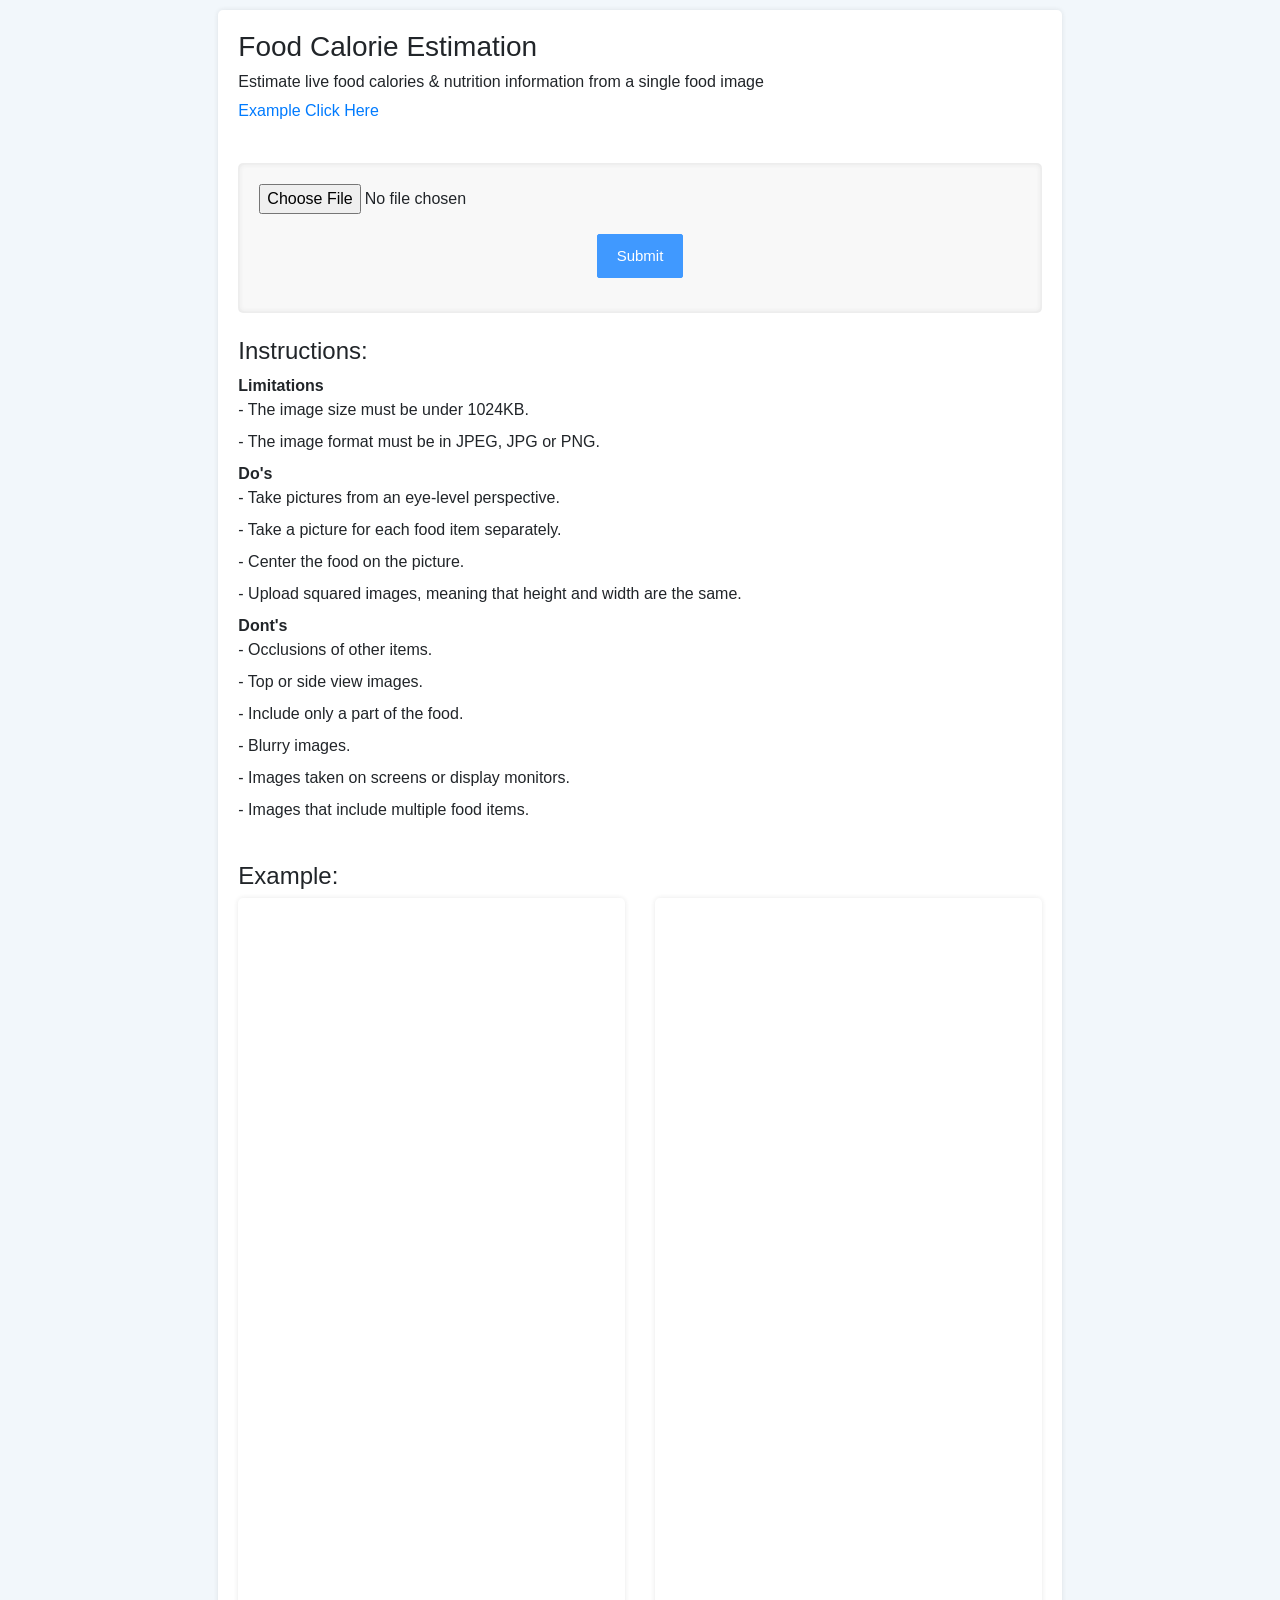
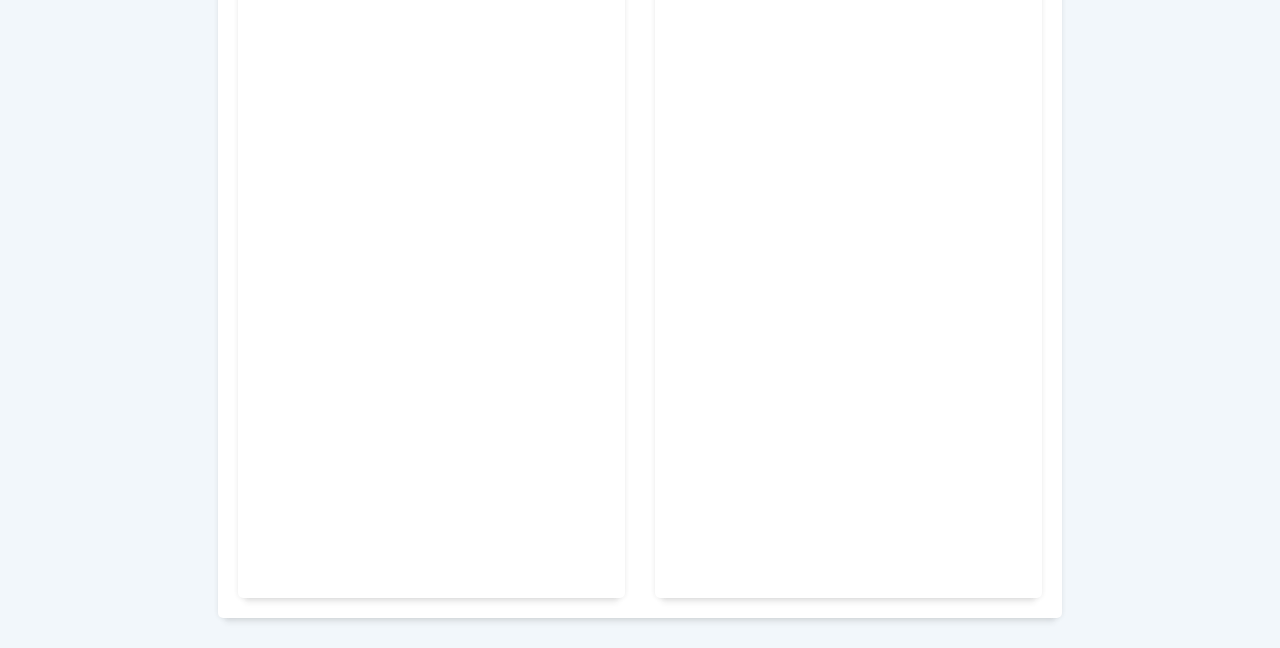
<file: templates/index.html>
<!DOCTYPE html>
<html lang="en">
<head>
<!-- Required meta tags -->
<meta charset="utf-8">
<meta name="viewport" content="width=device-width, initial-scale=1, shrink-to-fit=no">
<!-- Bootstrap CSS -->
<link rel="stylesheet" href="https://maxcdn.bootstrapcdn.com/bootstrap/4.0.0/css/bootstrap.min.css" integrity="sha384-Gn5384xqQ1aoWXA+058RXPxPg6fy4IWvTNh0E263XmFcJlSAwiGgFAW/dAiS6JXm" crossorigin="anonymous">
<title>Food Calorie Estimation</title>
<style>
    body {
    background-color: #f2f7fb
}

.mt-100 {
    margin-top: 10px
}

.card {
    border-radius: 5px;
    -webkit-box-shadow: 0 0 5px 0 rgba(43, 43, 43, .1), 0 11px 6px -7px rgba(43, 43, 43, .1);
    box-shadow: 0 0 5px 0 rgba(43, 43, 43, .1), 0 11px 6px -7px rgba(43, 43, 43, .1);
    border: none;
    margin-bottom: 30px;
    -webkit-transition: all .3s ease-in-out;
    transition: all .3s ease-in-out
}

.card .card-header {
    background-color: transparent;
    border-bottom: none;
    padding: 20px;
    position: relative
}

.card .card-header h5:after {
    content: "";
    background-color: #d2d2d2;
    width: 101px;
    height: 1px;
    position: absolute;
    bottom: 6px;
    left: 20px
}

.card .card-block {
    padding: 1.25rem
}

.dropzone.dz-clickable {
    cursor: pointer
}

.dropzone {
    min-height: 150px;
    border: 1px solid rgba(42, 42, 42, 0.05);
    background: rgba(204, 204, 204, 0.15);
    padding: 20px;
    border-radius: 5px;
    -webkit-box-shadow: inset 0 0 5px 0 rgba(43, 43, 43, 0.1);
    box-shadow: inset 0 0 5px 0 rgba(43, 43, 43, 0.1)
}

.m-t-20 {
    margin-top: 20px
}

.btn-primary,
.sweet-alert button.confirm,
.wizard>.actions a {
    background-color: #4099ff;
    border-color: #4099ff;
    color: #fff;
    cursor: pointer;
    -webkit-transition: all ease-in .3s;
    transition: all ease-in .3s
}

.btn {
    border-radius: 2px;
    text-transform: capitalize;
    font-size: 15px;
    padding: 10px 19px;
    cursor: pointer
}
</style>
</head>
<body>
<div class="row d-flex justify-content-center mt-100">
    <div class="col-md-8">
        <div class="card">
            <div class="card-header">
                <h3>Food Calorie Estimation</h4>
                <h6>Estimate live food calories & nutrition information from a single food image</h6>
                <a href="https://cal.virajman3.repl.co/demo/2">Example Click Here</a>
            </div>
            <div class="card-block">
                <form action="/result" method = "POST" class="dropzone dz-clickable" enctype = "multipart/form-data">
                         <input type = "file" name = "file" />
                <div class="text-center m-t-20">
                    <input class="btn btn-primary" type = "submit"/>
                </div>
                </form>
<br>
<h4>Instructions:</h4>
<dl>
  <dt>Limitations</dt>
  <dd>- The image size must be under 1024KB.</dd>
  <dd>- The image format must be in JPEG, JPG or PNG.</dd>
  <dt>Do's</dt>
  <dd>- Take pictures from an eye-level perspective.</dd>
  <dd>- Take a picture for each food item separately.</dd>
  <dd>- Center the food on the picture.</dd>
  <dd>- Upload squared images, meaning that height and width are the same.</dd>
  <dt>Dont's</dt>
  <dd>- Occlusions of other items.</dd>
  <dd>- Top or side view images.</dd>
  <dd>- Include only a part of the food.</dd>
  <dd>- Blurry images.</dd>
  <dd>- Images taken on screens or display monitors.</dd>
  <dd>- Images that include multiple food items.</dd>
</dl>
<br>
<h4>Example:</h4>


<div class="card-deck">
  <div class="card">
<embed type="text/html" src="https://cal.virajman3.repl.co/demo/2" height="1300">
  </div>
  <div class="card">
<embed type="text/html" src="https://cal.virajman3.repl.co/demo/1" height="1300">
  </div>
</div>
            </div>
        </div>
    </div>
</div>

<script src="https://code.jquery.com/jquery-3.2.1.slim.min.js" integrity="sha384-KJ3o2DKtIkvYIK3UENzmM7KCkRr/rE9/Qpg6aAZGJwFDMVNA/GpGFF93hXpG5KkN" crossorigin="anonymous"></script>
<script src="https://cdnjs.cloudflare.com/ajax/libs/popper.js/1.12.9/umd/popper.min.js" integrity="sha384-ApNbgh9B+Y1QKtv3Rn7W3mgPxhU9K/ScQsAP7hUibX39j7fakFPskvXusvfa0b4Q" crossorigin="anonymous"></script>
<script src="https://maxcdn.bootstrapcdn.com/bootstrap/4.0.0/js/bootstrap.min.js" integrity="sha384-JZR6Spejh4U02d8jOt6vLEHfe/JQGiRRSQQxSfFWpi1MquVdAyjUar5+76PVCmYl" crossorigin="anonymous"></script>

</body>
</html>
</file>
